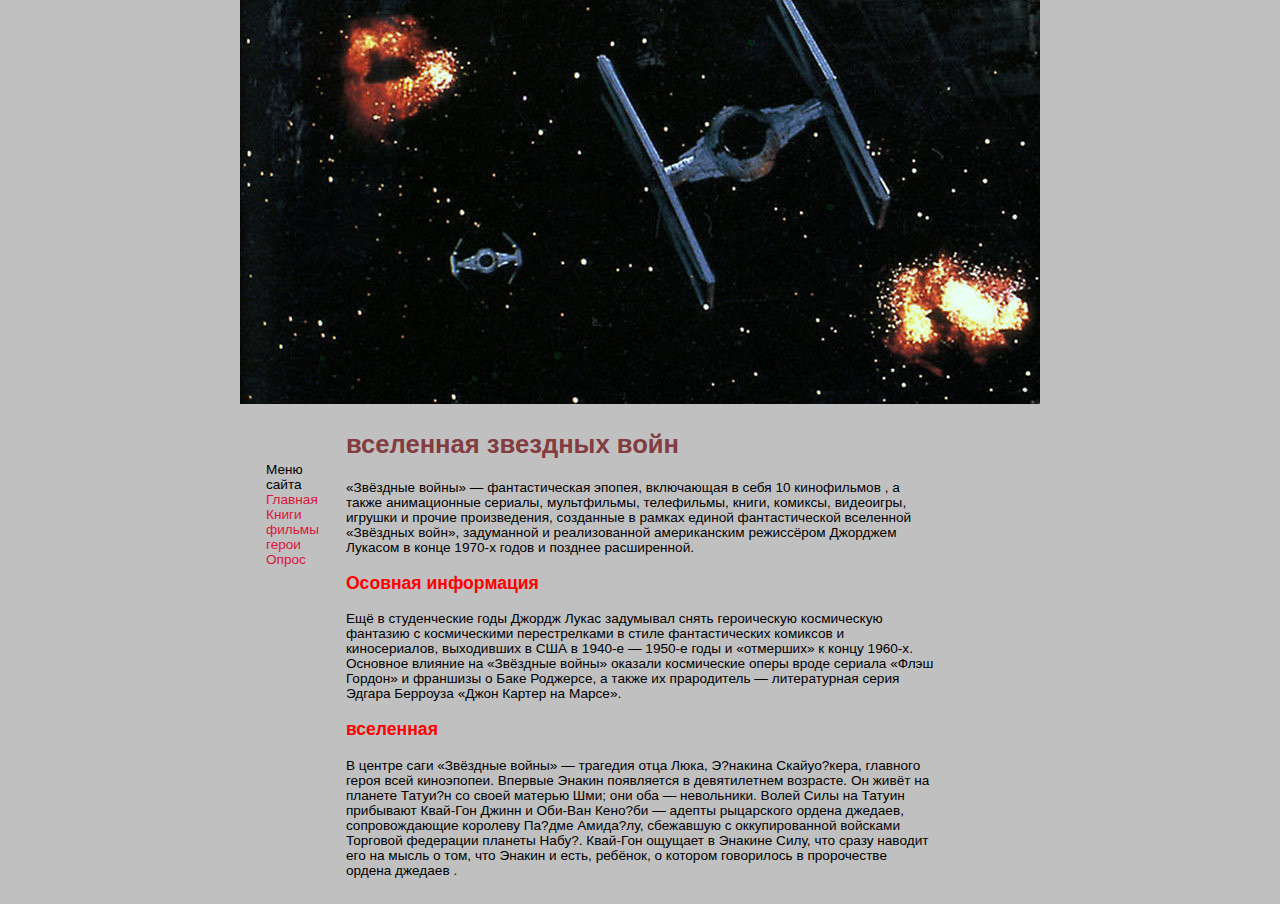
<file: index.html>
<html> 
<head> 
<link href="style.css" rel="stylesheet" type="text/css">
<title>Звездые войны</title>
<meta charset="UTF-8">
</head> 
<body>
<table border="0" cellpadding="0" cellspacing="0" width="800" align="center" >
  <tr> 
    <td colspan="4"></td>
  </tr>
  <tr valign="top" > 
    <td width="40%" height="404" colspan="3" valign="top"  background="images/bunner.jpg" align="center"> 
   </td>
  </tr>
  <tr> 
    <td colspan="3"  > 
  <tr> 
    <td valign="top" colspan="4"> 
      <table width="90%" border="0" cellspacing="25" >
       <tr>
        <td width="8%" valign="top"><width="140" height="1"><br>
		<p>Меню сайта<br>
	          <a  class="menu" href="index.html">Главная</a><br>
			  <a  class="menu" href="index2.html">Книги</a><br>
			  <a  class="menu" href="index3.html">фильмы</a><br>
			  <a  class="menu" href="index4.html">герои</a><br>       
			  <a  class="menu" href="index5.html">Опрос</a> </p>
	</td>
        <td width="92%"> 
        	<h2>вселенная звездных войн</h2>
	
		<p>«Звёздные войны» — фантастическая эпопея, включающая в себя 10 кинофильмов , а также анимационные сериалы, мультфильмы, телефильмы, книги, комиксы, видеоигры, игрушки и прочие произведения, созданные в рамках единой фантастической вселенной «Звёздных войн», задуманной и реализованной американским режиссёром Джорджем Лукасом в конце 1970-х годов и позднее расширенной.
		</p>

		<h3>Осовная информация </h3>
		<p>
		Ещё в студенческие годы Джордж Лукас задумывал снять героическую космическую фантазию с космическими перестрелками в стиле фантастических комиксов и киносериалов, выходивших в США в 1940-е — 1950-е годы и «отмерших» к концу 1960-х. Основное влияние на «Звёздные войны» оказали космические оперы вроде сериала «Флэш Гордон» и франшизы о Баке Роджерсе, а также их прародитель — литературная серия Эдгара Берроуза «Джон Картер на Марсе». 
		</p>

		<h3>вселенная</h3>
		<p>В центре саги «Звёздные войны» — трагедия отца Люка, Э?накина Скайуо?кера, главного героя всей киноэпопеи.
Впервые Энакин появляется в девятилетнем возрасте. Он живёт на планете Татуи?н со своей матерью Шми; они оба — невольники. Волей Силы на Татуин прибывают Квай-Гон Джинн и Оби-Ван Кено?би — адепты рыцарского ордена джедаев, сопровождающие королеву Па?дме Амида?лу, сбежавшую с оккупированной войсками Торговой федерации планеты Набу?. Квай-Гон ощущает в Энакине Силу, что сразу наводит его на мысль о том, что Энакин и есть, ребёнок, о котором говорилось в пророчестве ордена джедаев
		.</p>
	</td>
       </tr>
      </table>
      </td>
  </tr>
</table>
</body> 
</html>
</file>
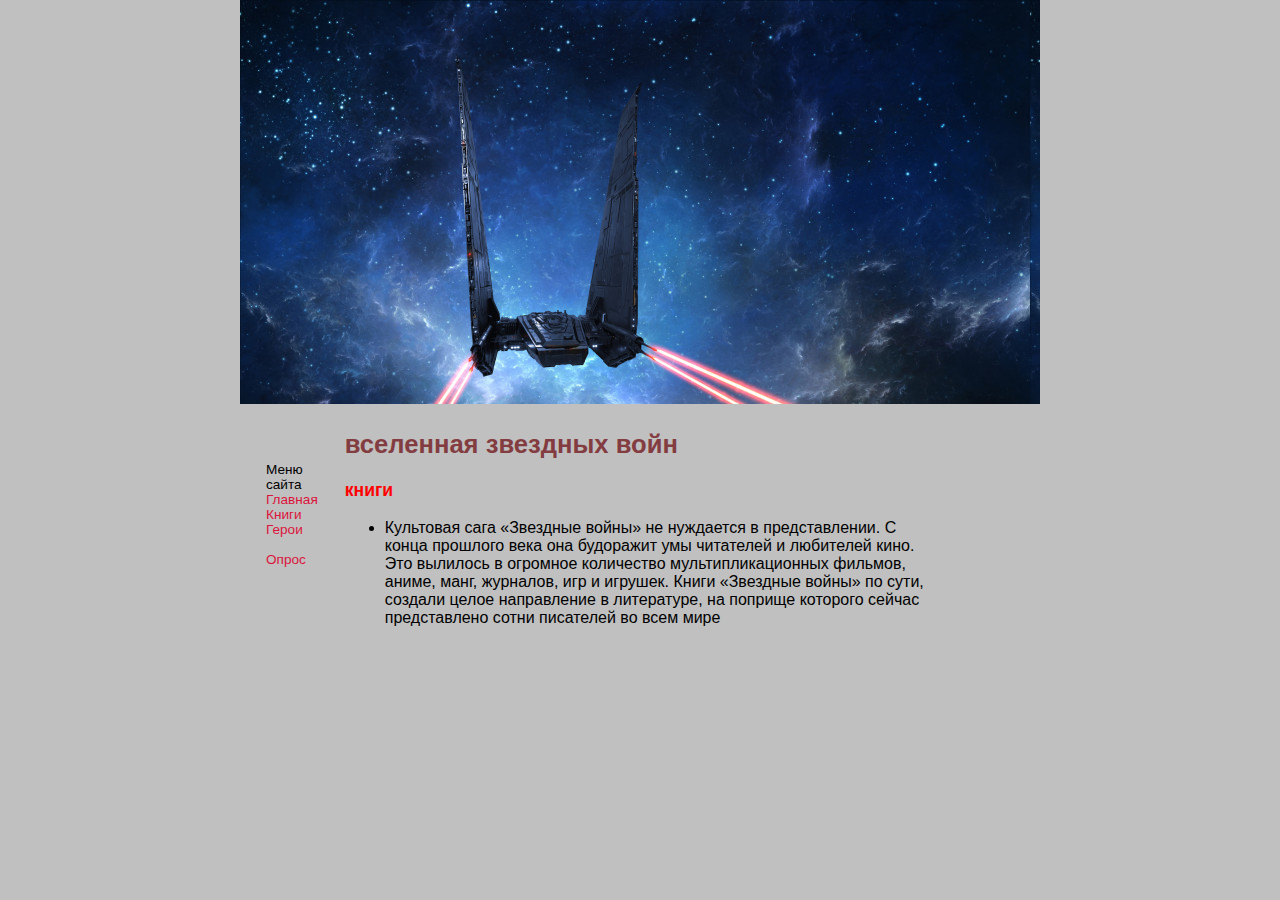
<file: index2.html>
<html> 
<head> 
<link href="style.css" rel="stylesheet" type="text/css">
<title>Звездные войны‹</title>
<meta charset="UTF-8">
</head> 
<body>
<table border="0" cellpadding="0" cellspacing="0" width="800" align="center" >
  <tr> 
    <td colspan="4"></td>
  </tr>
  <tr valign="top" > 
    <td width="40%" height="404" colspan="3" valign="top"  background="images/bunner2.jpg" align="center"> 
   </td>
  </tr>
  <tr> 
    <td colspan="3"  > 
  <tr> 
    <td valign="top" colspan="4"> 
      <table width="90%" border="0" cellspacing="25" >
       <tr>
        <td width="8%" valign="top"><width="140" height="1"><br>
		<p>Меню сайта<br>
	          <a  class="menu" href="index.html">Главная</a><br>
			  <a  class="menu" href="index2.html">Книги</a><br>
			  <a  class="menu" href="index3.html">Герои</a><br>
			  <a  class="menu" href="index4.html"></a><br>       
			  <a  class="menu" href="index5.html">Опрос</a> </p>
	</td>
        <td width="92%"> 
        	<h2>вселенная звездных войн</h2>

		<h3>книги</h3>
		<p>
	<ul>
 <li>Культовая сага «Звездные войны» не нуждается в представлении. С конца прошлого века она будоражит умы читателей и любителей кино. Это вылилось в огромное количество мультипликационных фильмов, аниме, манг, журналов,  игр и игрушек. Книги «Звездные войны» по сути, создали целое направление в литературе, на поприще которого сейчас представлено сотни писателей во всем мире</li>
		</p>

	</td>
       </tr>
      </table>
      </td>
  </tr>
</table>
</body> 
</html>
</file>
<file: style.css>
body {
	font-family: verdana, helvetica, arial, sans-serif;
	font-size: 80%;
	margin: 0;
	padding: 0;
	background-color : #c0c0c0;
	
}


p,h1,h2,h3,main {
	font-family: Verdana, Arial, Helvetica, sans-serif;
	font-size: 85%;
	
}

h1 {
	font-family: Verdana, Arial, Helvetica, sans-serif;
	font-size: 200%;
    
	font-weight: bold;
}

h2 {
	font-family: Verdana, Arial, Helvetica, sans-serif;
	font-size: 160%;
    color: #833C40;
	font-weight: bold;
}


h3 {

	font-size: 110%;
      color: #FF0000;
	
}

a {
	font-family: Verdana, Arial, Helvetica, sans-serif;
	color: #DC143C;
	text-decoration: none;


}
</file>
